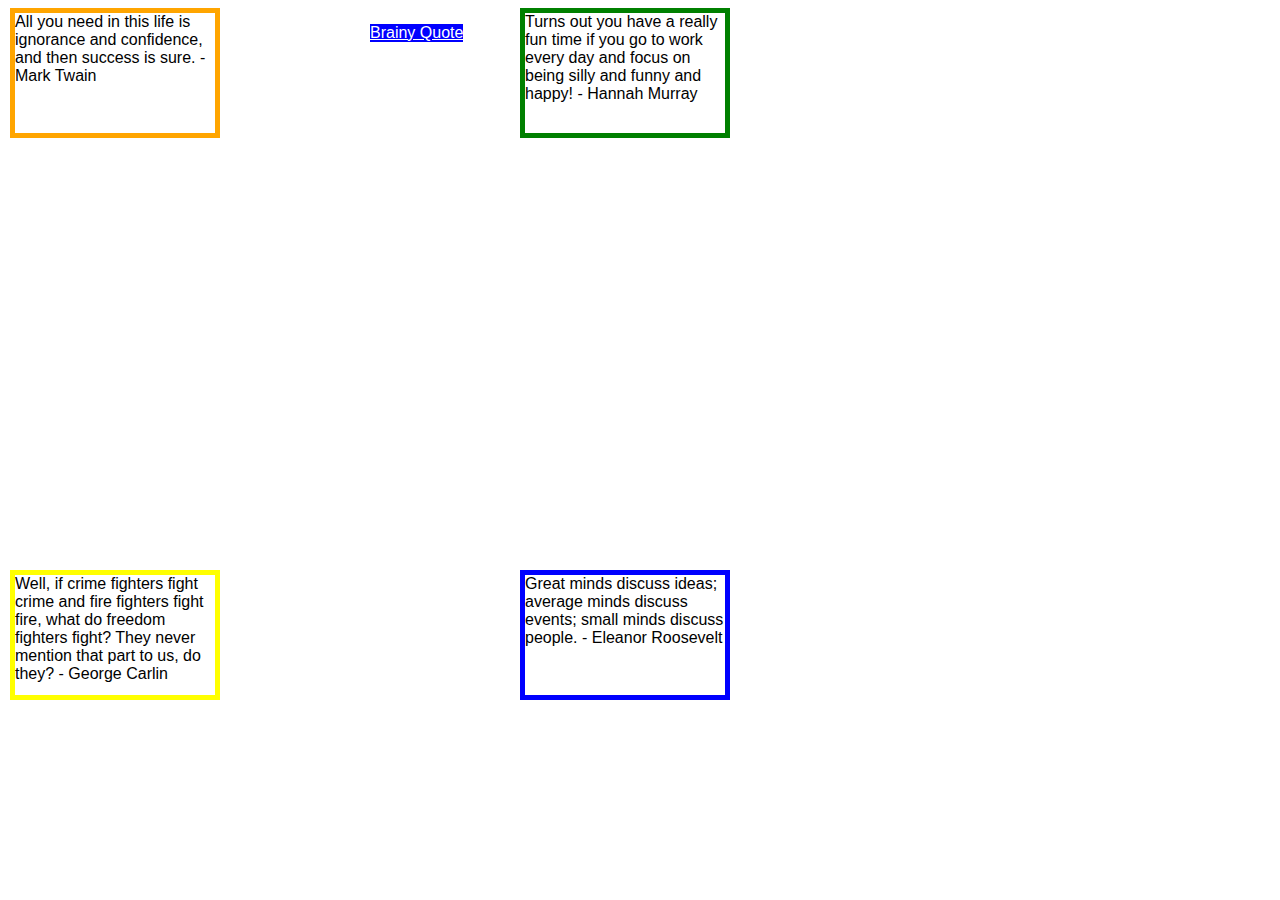
<file: Django For EveryBody/Web Application Technologies and Django/Week4/index.htm>
<!DOCTYPE html>
<html>
<head>
  <title>Blocks</title>
  <!-- Do not change this file - add your CSS styling 
       rules to the blocks.css file included below -->
  <link type="text/css" rel="stylesheet" href="blocks.css">
</head>
	<body>
		<div id="one">
			Turns out you have a really fun time if you 
			go to work every day and focus on being 
			silly and funny and happy! - Hannah Murray
		</div>
		
		<div id="two">
			All you need in this life is ignorance and confidence, 
			and then success is sure. - Mark Twain
		</div>

		<div id="three">
			Well, if crime fighters fight crime and fire fighters 
			fight fire, what do freedom fighters fight? They never 
			mention that part to us, do they? - George Carlin
		</div>

		<div id="four">
			Great minds discuss ideas; average minds discuss events;
			small minds discuss people. - Eleanor Roosevelt
		</div>

		<p id="link">
			<a href="https://www.brainyquote.com/" target="_blank">
			Brainy Quote
			</a>
		</p>
		
	</body>
</html>
</file>
<file: Django For EveryBody/Web Application Technologies and Django/Week4/blocks.css>
/* This is a partial blocks.css, you need to add more rules
   to this file to complete the assignment.  Do not add any CSS
   styling to the original index.htm / start.htm */

body {
    font-family: "Helvetica Neue", Helvetica, Arial, sans-serif;
}

#one {
  position: absolute;
  right: 550px;
  width: 200px;
  height: 120px;
  border: 5px solid green;   
}

#two {
  position: absolute;
  left: 10px;
  width: 200px;
  height: 120px;
  border: 5px solid orange;   
}

#three {
  position: absolute;
  left: 10px;
  bottom: 200px;
  width: 200px;
  height: 120px;
  border: 5px solid yellow;   
}

#four {
  position: absolute;
  bottom: 200px;
  right: 550px;
  width: 200px;
  height: 120px;
  border: 5px solid blue;   
}

#link{
	position: absolute;
	left: 370px;
	background-color: blue;
	color: white;
}

a{
	color: white;
}
</file>
